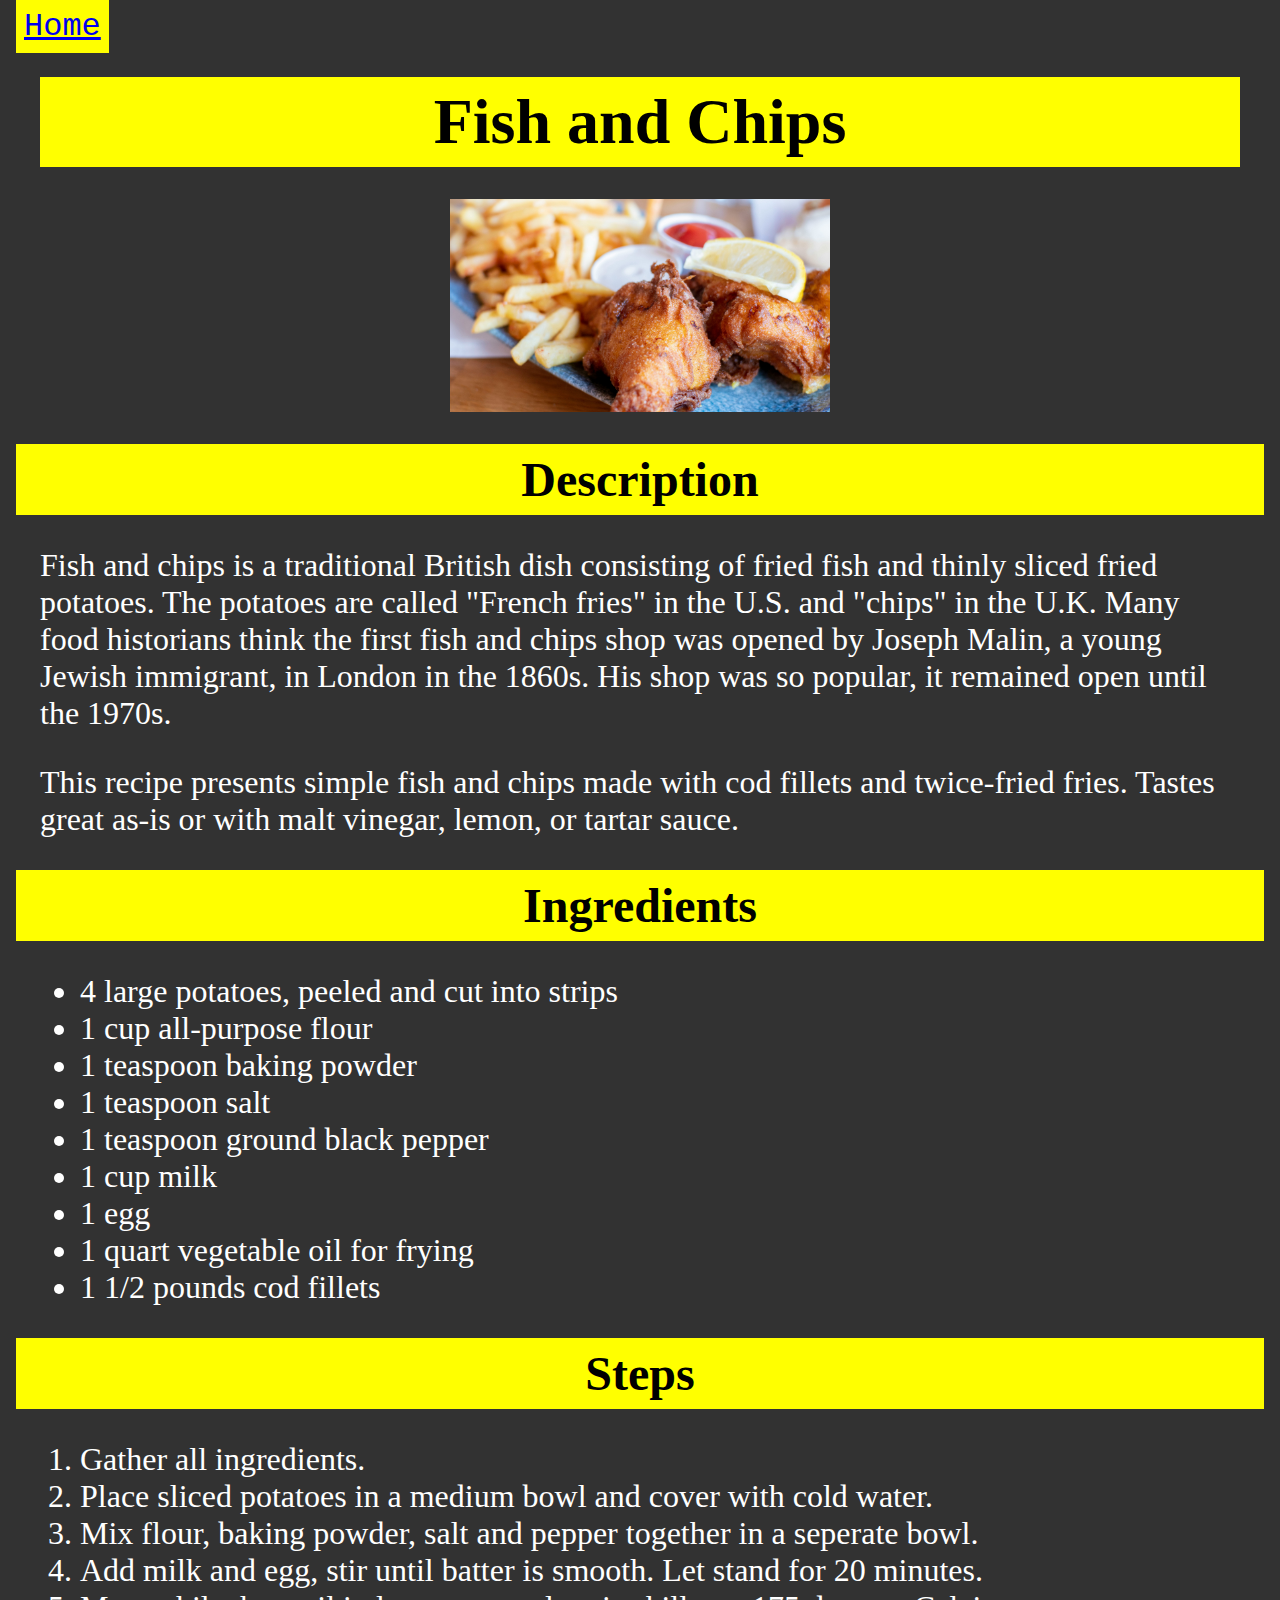
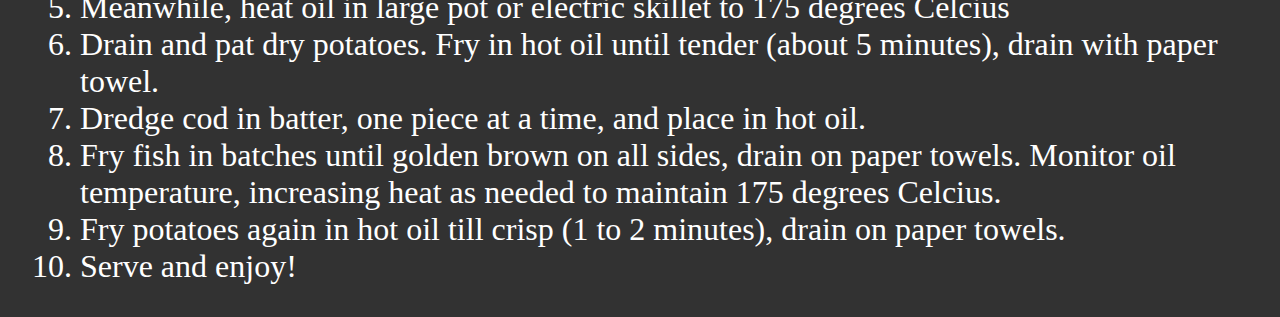
<file: recipes/fishandchips.html>
<!DOCTYPE html>
<html lang="en">
    <head>
        <meta charset="UTF-8">
        <link rel="stylesheet" href="../styles/styles.css">
        <title>Fish and Chips</title>
    </head>

    <body class="bg-color">
        <a class="home-link" href="../index.html">Home</a>
        <h1 class="recipe-title">Fish and Chips</h1>
        <img class="recipe-image" src="../images/fishandchips.jpg" alt="Fish and Chips" height="646" width="1148">
        <h2>Description</h2>
        <p>Fish and chips is a traditional British dish consisting of fried fish and thinly sliced fried potatoes. 
            The potatoes are called "French fries" in the U.S. and "chips" in the U.K. 
            Many food historians think the first fish and chips shop was opened by Joseph Malin, 
            a young Jewish immigrant, in London in the 1860s. His shop was so popular, 
            it remained open until the 1970s.
        </p>
        <p>This recipe presents simple fish and chips made with cod fillets and twice-fried fries. 
            Tastes great as-is or with malt vinegar, lemon, or tartar sauce.
        </p> 
        <h2>Ingredients</h2>     
        <ul>
            <li>4 large potatoes, peeled and cut into strips</li>
            <li>1 cup all-purpose flour</li>
            <li>1 teaspoon baking powder</li>
            <li>1 teaspoon salt</li>
            <li>1 teaspoon ground black pepper</li>
            <li>1 cup milk</li>
            <li>1 egg</li>
            <li>1 quart vegetable oil for frying</li>
            <li>1 1/2 pounds cod fillets</li>
        </ul>
        <h2>Steps</h2>
        <ol>
            <li>Gather all ingredients.</li>
            <li>Place sliced potatoes in a medium bowl and cover with cold water.</li>
            <li>Mix flour, baking powder, salt and pepper together in a seperate bowl.</li>
            <li>Add milk and egg, stir until batter is smooth. Let stand for 20 minutes.</li>
            <li>Meanwhile, heat oil in large pot or electric skillet to 175 degrees Celcius</li>
            <li>Drain and pat dry potatoes. Fry in hot oil until tender (about 5 minutes), drain with paper towel.</li>
            <li>Dredge cod in batter, one piece at a time, and place in hot oil.</li>
            <li>Fry fish in batches until golden brown on all sides, drain on paper towels.
                Monitor oil temperature, increasing heat as needed to maintain 175 degrees Celcius.
            </li>
            <li>Fry potatoes again in hot oil till crisp (1 to 2 minutes), drain on paper towels.</li>
            <li>Serve and enjoy!</li>
        </ol>
    </body>
</html>
</file>
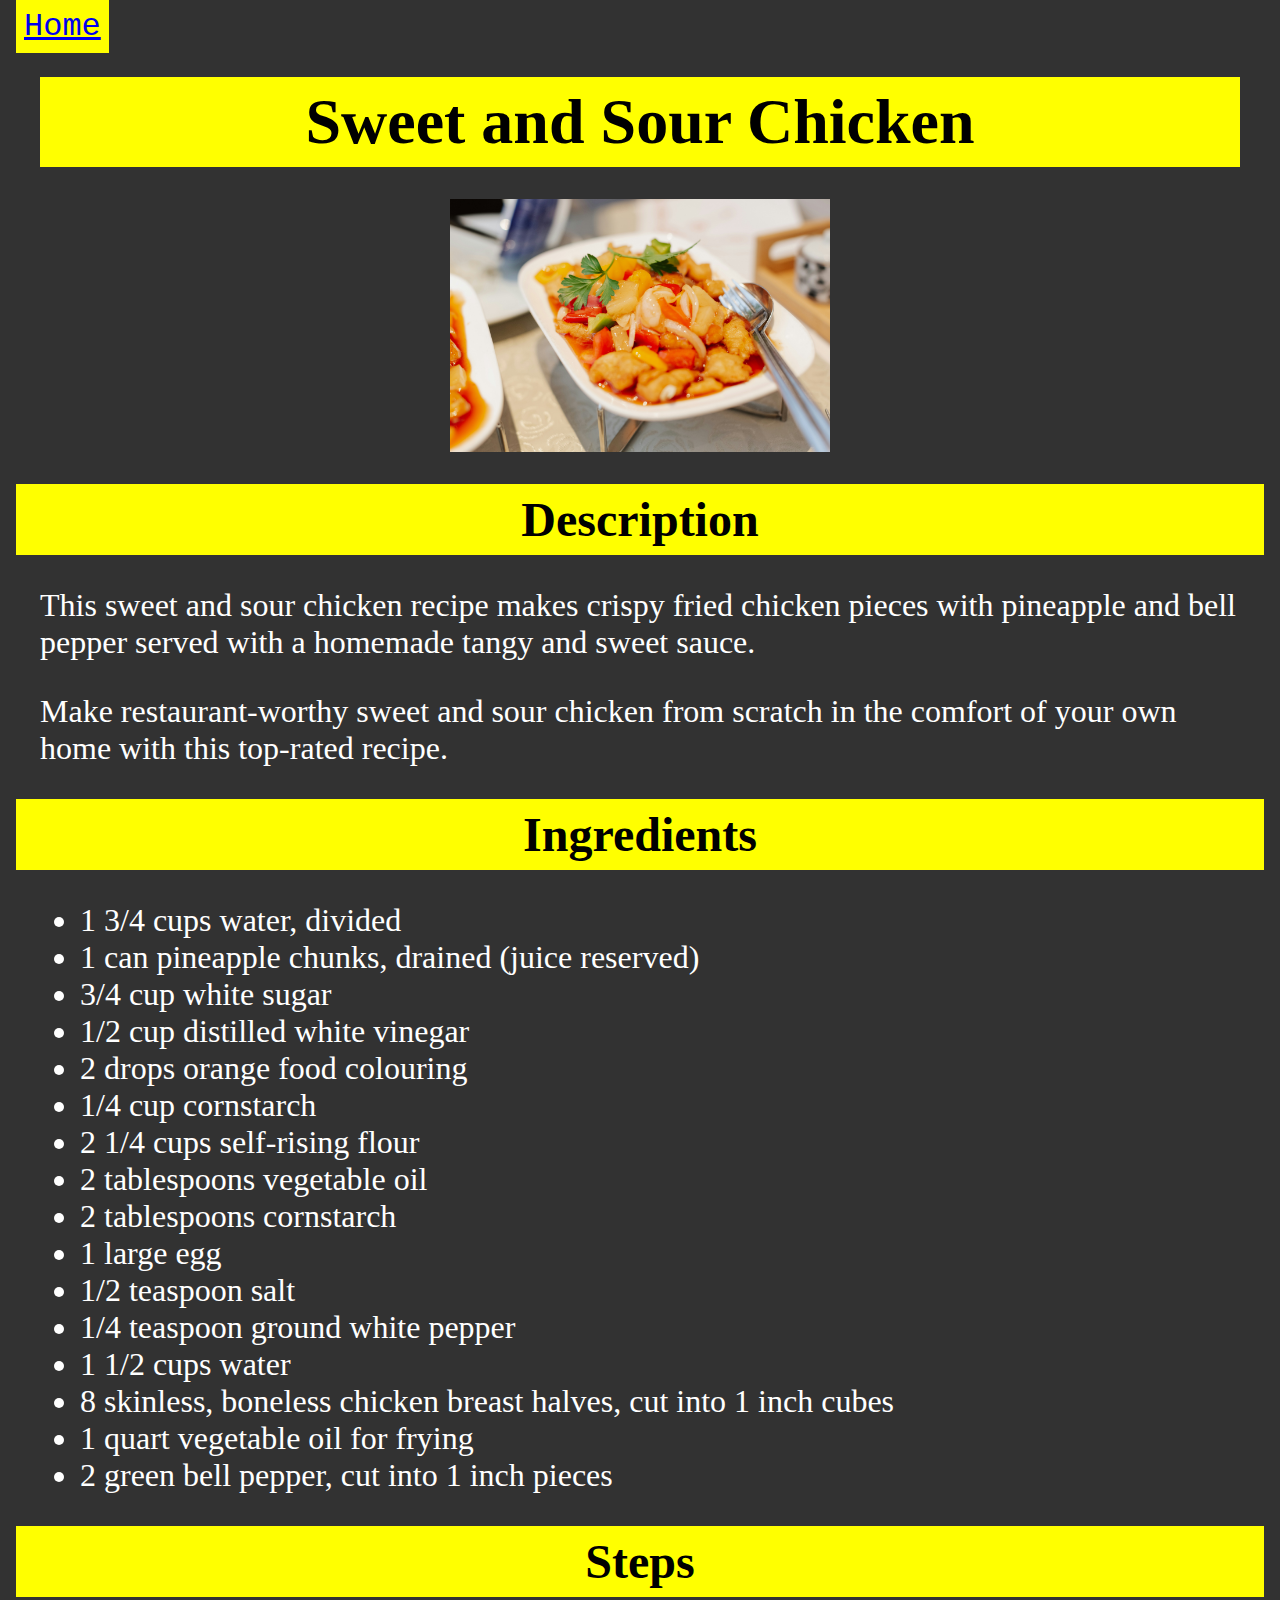
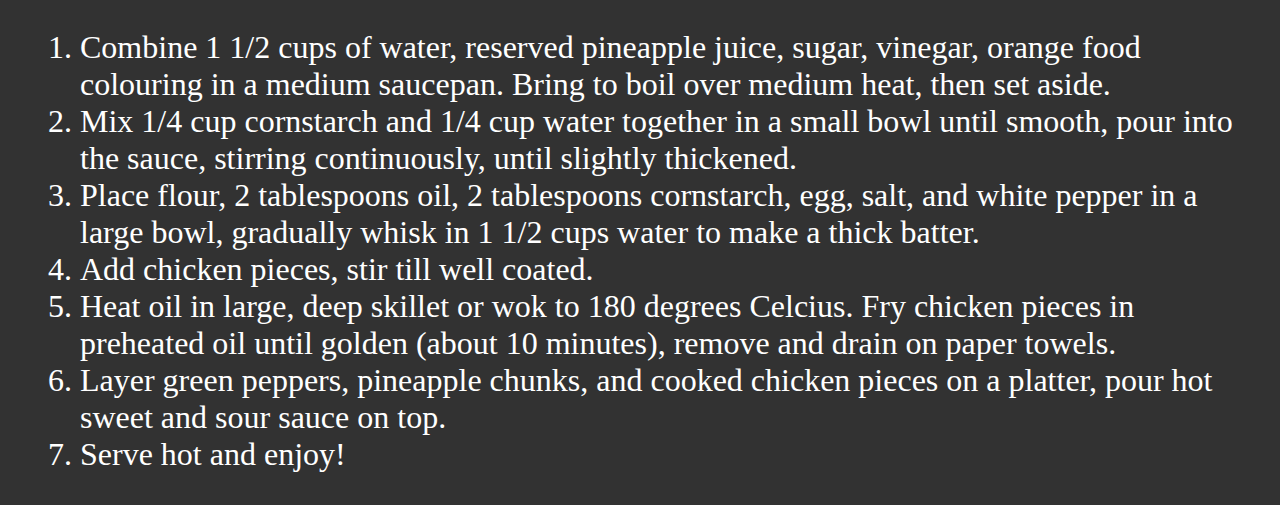
<file: recipes/sweetandsourchicken.html>
<!DOCTYPE html>
<html lang="en">
    <head>
        <meta charset="UTF-8">
        <link rel="stylesheet" href="../styles/styles.css">
        <title>Sweet and Sour Chicken</title>
    </head>
    
    <body class="bg-color">
        <a class="home-link" href="../index.html">Home</a>
        <h1 class="recipe-title">Sweet and Sour Chicken</h1>
        <img class="recipe-image" src="../images/sweetandsourchicken.jpg" alt="Sweet and Sour Chicken" height="871" width="1306.5">
        <h2>Description</h2>
        <p>This sweet and sour chicken recipe makes crispy fried chicken pieces with 
            pineapple and bell pepper served with a homemade tangy and sweet sauce.
        </p>
        <p>Make restaurant-worthy sweet and sour chicken from scratch in the comfort 
            of your own home with this top-rated recipe. 
        </p>
        <h2>Ingredients</h2>
        <ul>
            <li>1 3/4 cups water, divided</li>
            <li>1 can pineapple chunks, drained (juice reserved)</li>
            <li>3/4 cup white sugar</li>
            <li>1/2 cup distilled white vinegar</li>
            <li>2 drops orange food colouring</li>
            <li>1/4 cup cornstarch</li>
            <li>2 1/4 cups self-rising flour</li>
            <li>2 tablespoons vegetable oil</li>
            <li>2 tablespoons cornstarch</li>
            <li>1 large egg</li>
            <li>1/2 teaspoon salt</li>
            <li>1/4 teaspoon ground white pepper</li>
            <li>1 1/2 cups water</li>
            <li>8 skinless, boneless chicken breast halves, cut into 1 inch cubes</li>
            <li>1 quart vegetable oil for frying</li>
            <li>2 green bell pepper, cut into 1 inch pieces</li>
        </ul>
        <h2>Steps</h2>
        <ol>
            <li>Combine 1 1/2 cups of water, reserved pineapple juice, sugar, vinegar,
                orange food colouring in a medium saucepan. Bring to boil over medium
                heat, then set aside.
            </li>
            <li>Mix 1/4 cup cornstarch and 1/4 cup water together in a small bowl until
                smooth, pour into the sauce, stirring continuously, until slightly thickened.
            </li>
            <li>Place flour, 2 tablespoons oil, 2 tablespoons cornstarch, egg, salt,
                and white pepper in a large bowl, gradually whisk in 1 1/2 cups water to
                make a thick batter.
            </li>
            <li>Add chicken pieces, stir till well coated.</li>
            <li>Heat oil in large, deep skillet or wok to 180 degrees Celcius.
                Fry chicken pieces in preheated oil until golden (about 10 minutes),
                remove and drain on paper towels.
            </li>
            <li>Layer green peppers, pineapple chunks, and cooked chicken pieces on a
                platter, pour hot sweet and sour sauce on top.
            </li>
            <li>Serve hot and enjoy!</li>
        </ol>
    </body>
</html>
</file>
<file: styles/styles.css>
.bg-color {
    background-color: rgb(50, 50, 50);
}

.homepage-title,
.recipe-title {
    background-color: rgb(255, 255, 0);
    color: black;
    text-align: center;
    padding: 8px;
    margin: 32px;
    font-family: "Brush Script MT", cursive;
    font-size: 64px;
}

.thumbnail {
    height: auto;
    width: 100%;
    display: block;
    margin: auto;
}

.thumbnail-link {
    display: block;
    text-align: center;
    padding: 8px;
    font-family: "Brush Script MT", cursive;
    font-size: 32px;
}

.thumbnail-back {
    background-color: yellow;
    padding: 16px 16px 0px 16px;
    width: 30%;
    margin: 16px auto;
}

.home-link {
    background-color: yellow;
    font-family: "Courier New", monospace;
    padding: 8px;
    margin: 8px;
    font-size: 32px;
}

.recipe-image {
    height: auto;
    width: 30%;
    display: block;
    margin: auto;
    margin-bottom: 32px;
}

h2 {
    background-color: yellow;
    text-align: center;
    padding: 8px;
    margin: 8px;
    font-size: 48px;
}

p,
ul,
ol {
    color: white;
    margin: 32px;
    font-size: 32px;
}
</file>
